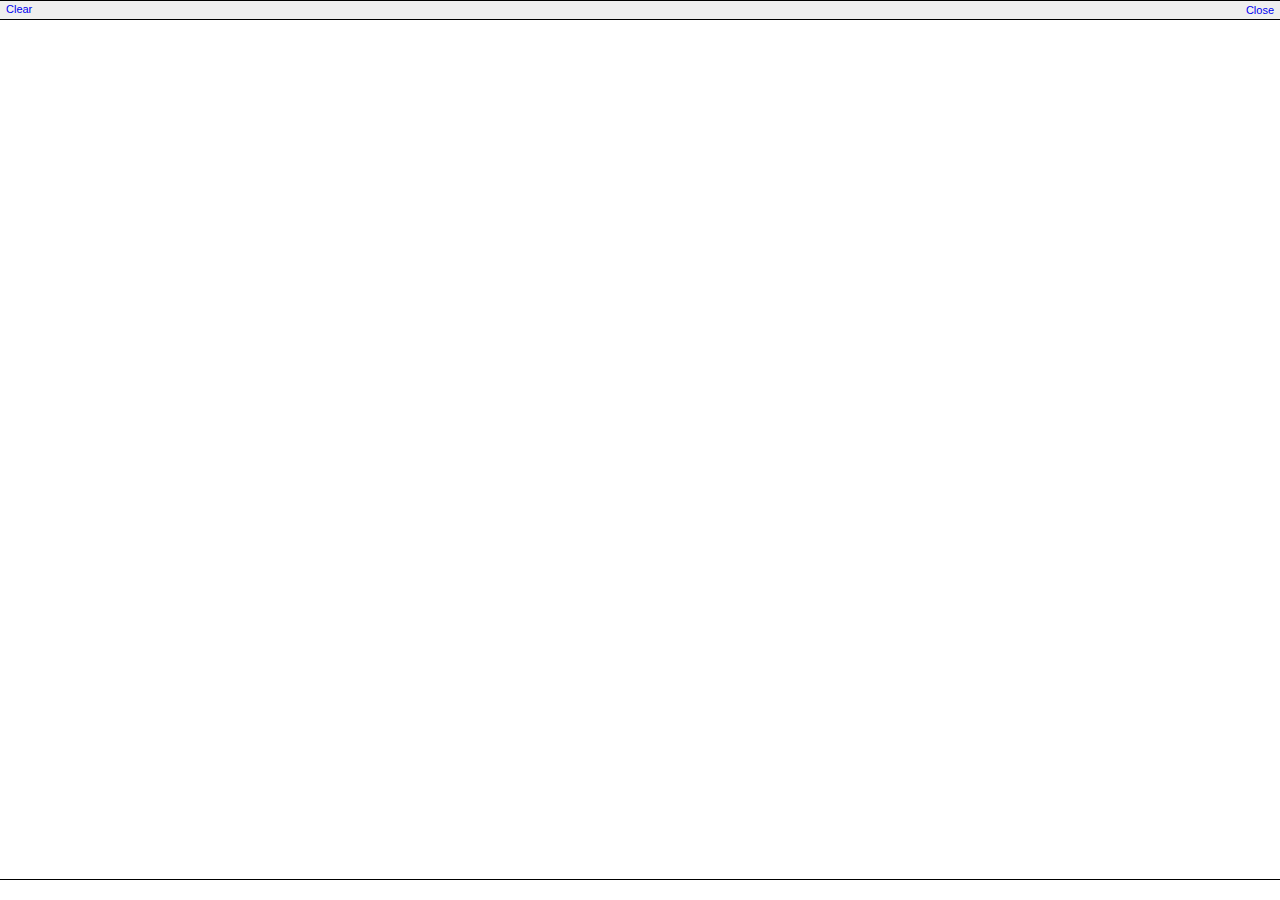
<file: components/OpenLayers/Firebug/firebug.html>
<!DOCTYPE html PUBLIC "-//W3C//DTD XHTML 1.0 Strict//EN"
         "http://www.w3.org/TR/xhtml1/DTD/xhtml1-strict.dtd">

<html xmlns="http://www.w3.org/1999/xhtml">

<head>
    <title>Firebug</title>
    <link rel="stylesheet" type="text/css" href="firebug.css">
</head>

<body>
    <div id="toolbar" class="toolbar">
        <a href="#" onclick="parent.console.clear()">Clear</a>
        <span class="toolbarRight">
            <a href="#" onclick="parent.console.close()">Close</a>
        </span>
    </div>
    <div id="log"></div>
    <input type="text" id="commandLine">
    
    <script>parent.onFirebugReady(document);</script>
</body>
</html>
</file>
<file: components/OpenLayers/Firebug/firebug.css>
html, body {
    margin: 0;
    background: #FFFFFF;
    font-family: Lucida Grande, Tahoma, sans-serif;
    font-size: 11px;
    overflow: hidden;
}

a {
    text-decoration: none;
}

a:hover {
    text-decoration: underline;
}

.toolbar {
    height: 14px;
    border-top: 1px solid ThreeDHighlight;
    border-bottom: 1px solid ThreeDShadow;
    padding: 2px 6px;
    background: ThreeDFace;
}

.toolbarRight {
    position: absolute;
    top: 4px;
    right: 6px;
}

#log {
    overflow: auto;
    position: absolute;
    left: 0;
    width: 100%;
}

#commandLine {
    position: absolute;
    bottom: 0;
    left: 0;
    width: 100%;
    height: 18px;
    border: none;
    border-top: 1px solid ThreeDShadow;
}

/************************************************************************************************/

.logRow {
    position: relative;
    border-bottom: 1px solid #D7D7D7;
    padding: 2px 4px 1px 6px;
    background-color: #FFFFFF;
}

.logRow-command {
    font-family: Monaco, monospace;
    color: blue;
}

.objectBox-null {
    padding: 0 2px;
    border: 1px solid #666666;
    background-color: #888888;
    color: #FFFFFF;
}

.objectBox-string {
    font-family: Monaco, monospace;
    color: red;
    white-space: pre;
}

.objectBox-number {
    color: #000088;
}

.objectBox-function {
    font-family: Monaco, monospace;
    color: DarkGreen;
}

.objectBox-object {
    color: DarkGreen;
    font-weight: bold;
}

/************************************************************************************************/

.logRow-info,
.logRow-error,
.logRow-warning {
    background: #FFFFFF no-repeat 2px 2px;
    padding-left: 20px;
    padding-bottom: 3px;
}

.logRow-info {
    background-image: url(infoIcon.png);
}

.logRow-warning {
    background-color: cyan;
    background-image: url(warningIcon.png);
}

.logRow-error {
    background-color: LightYellow;
    background-image: url(errorIcon.png);
}

.errorMessage {
    vertical-align: top;
    color: #FF0000;
}

.objectBox-sourceLink {
    position: absolute;
    right: 4px;
    top: 2px;
    padding-left: 8px;
    font-family: Lucida Grande, sans-serif;
    font-weight: bold;
    color: #0000FF;
}

/************************************************************************************************/

.logRow-group {
    background: #EEEEEE;
    border-bottom: none;
}

.logGroup {
    background: #EEEEEE;
}

.logGroupBox {
    margin-left: 24px;
    border-top: 1px solid #D7D7D7;
    border-left: 1px solid #D7D7D7;
}

/************************************************************************************************/

.selectorTag,
.selectorId,
.selectorClass {
    font-family: Monaco, monospace;
    font-weight: normal;
}

.selectorTag {
    color: #0000FF;
}

.selectorId {
    color: DarkBlue;
}

.selectorClass {
    color: red;
}

/************************************************************************************************/

.objectBox-element {
    font-family: Monaco, monospace;
    color: #000088;
}

.nodeChildren {
    margin-left: 16px;
}

.nodeTag {
    color: blue;
}

.nodeValue {
    color: #FF0000;
    font-weight: normal;
}

.nodeText,
.nodeComment {
    margin: 0 2px;
    vertical-align: top;
}

.nodeText {
    color: #333333;
}

.nodeComment {
    color: DarkGreen;
}

/************************************************************************************************/

.propertyNameCell {
    vertical-align: top;
}

.propertyName {
    font-weight: bold;
}
</file>
